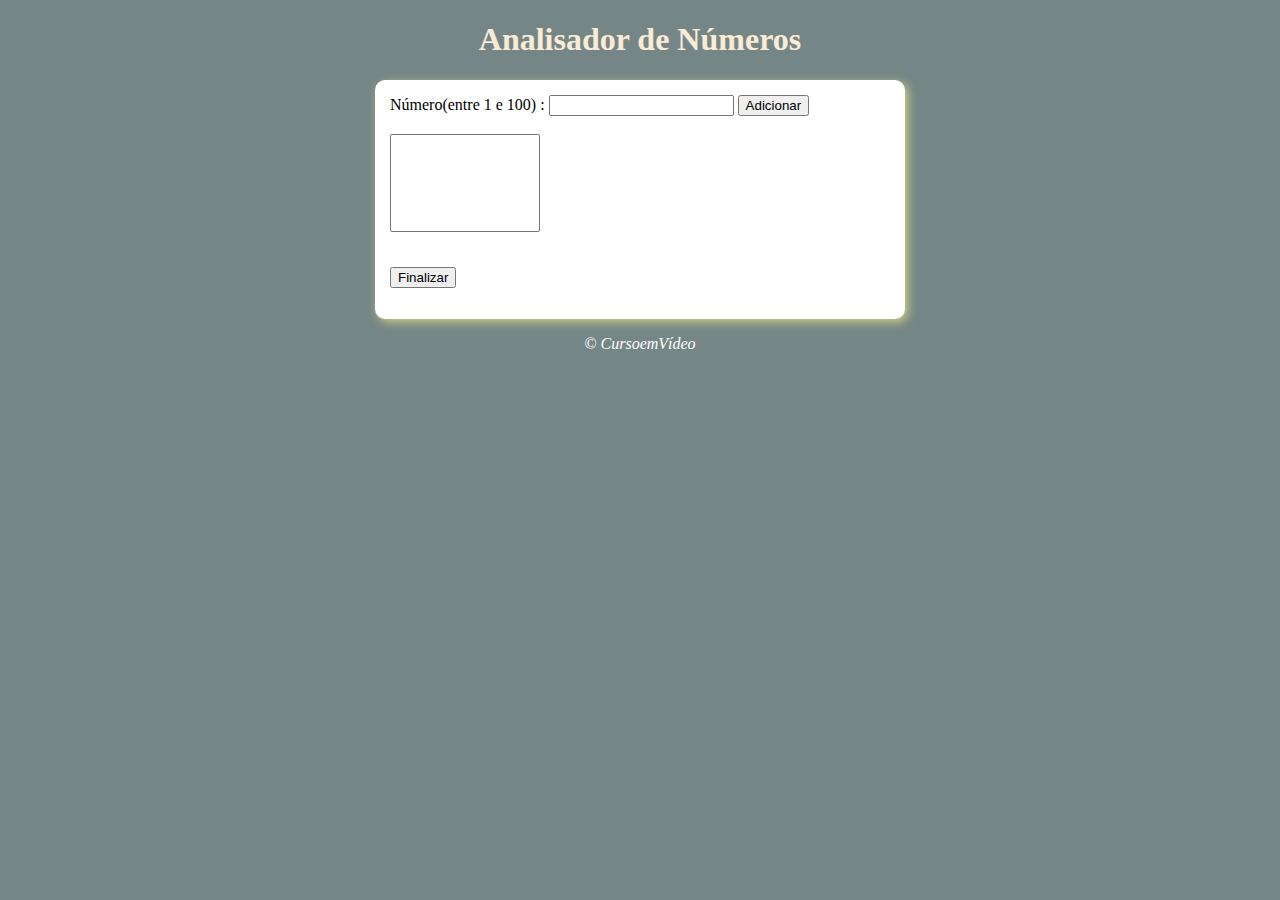
<file: ex016/index.html>
<!DOCTYPE html>
<html lang="pt-br">
<head>
    <meta charset="UTF-8">
    <meta http-equiv="X-UA-Compatible" content="IE=edge">
    <meta name="viewport" content="width=device-width, initial-scale=1.0">
    <title>Analisador</title>
    <link rel="stylesheet"  href="text.css"/>
</head>
<body>
    <header>
        <h1>Analisador de Números</h1>
    </header>
    
   
    <section>
        <div> 
            Número(entre 1 e 100) :
             <input type="number"name="fnum"id="fnum">
             <input type="button"value="Adicionar" onclick="adicionar()">
             <br> <br>
             <select name="flista" id="flista" size="6"></select><br> <br>
            <p><input type="button"value="Finalizar" onclick="finalizar()">  </p>  
        </div>


        <div id="res">
           
        </div>

    </section>


    <footer>
        <p>&copy; CursoemVídeo</p>
    </footer>

    <script src="analisador.js"></script>
</body>
</html>
</file>
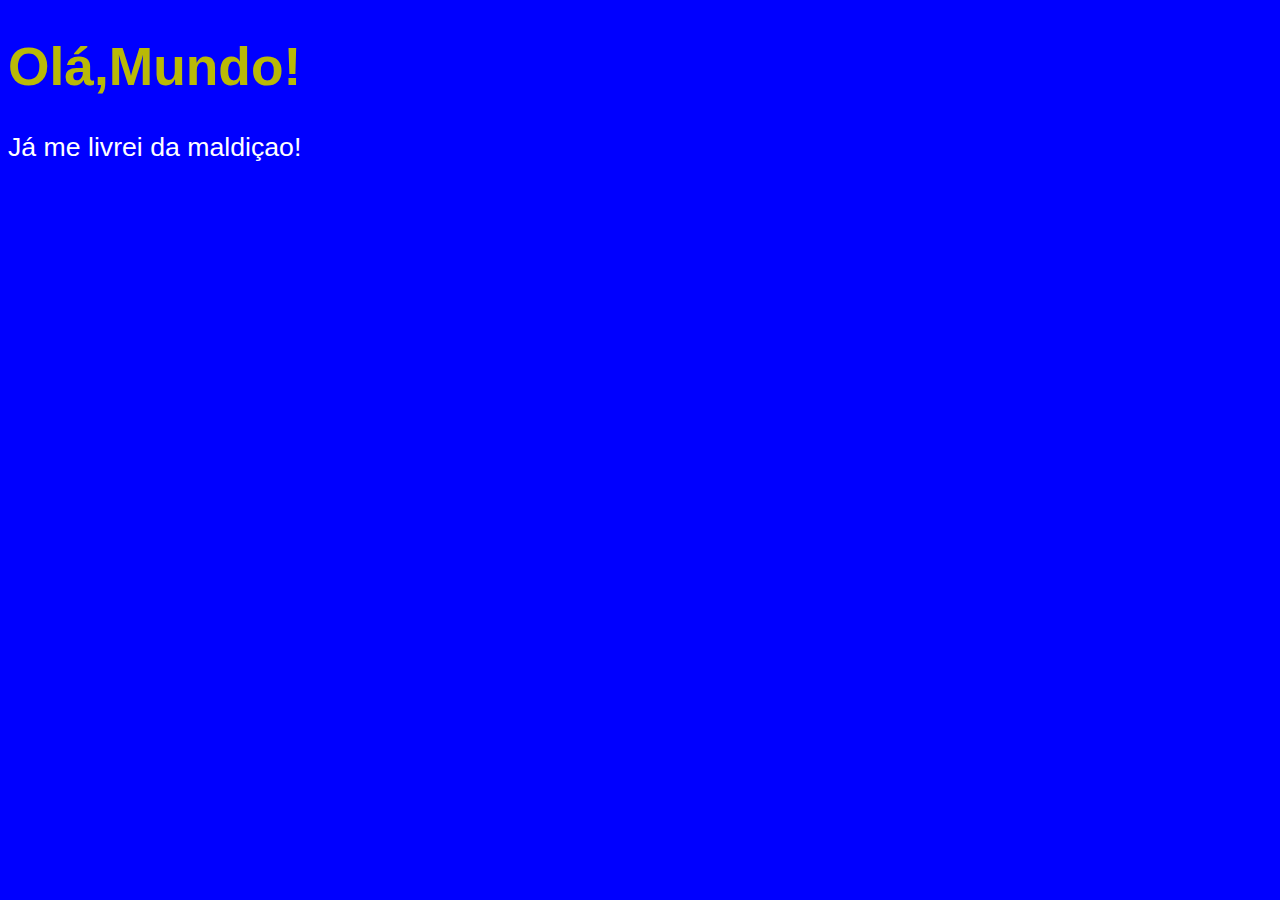
<file: ex003.html>
<!DOCTYPE html>
<html lang="pt-br">
<head>
    <meta charset="UTF-8">
    <meta http-equiv="X-UA-Compatible" content="IE=edge">
    <meta name="viewport" content="width=device-width, initial-scale=1.0">
    <title>Meu Primeiro Programa...</title>
    <style>
        body {
            background-color: blue;
            color:white;
            font:normal 20pt arial;

        }
        h1 {
            color:rgb(185, 185, 7);
        }
        
    </style>
</head>
<body>
    <h1>Olá,Mundo!</h1>
    <p>Já me livrei da maldiçao!</p>
    <script>
     var n1 =Number(window.prompt('Digite um número:') )// string
     var n2 = Number.parseFloat(window.prompt('Digite outro número:')) // string
     var s = n1 + n2
     window.alert(`A soma entre ${n1} e ${n2} é igual a ${s}`) //concatenaçao //+para adição // + para concatenaçao
    </script>
</body>
</html>
</file>
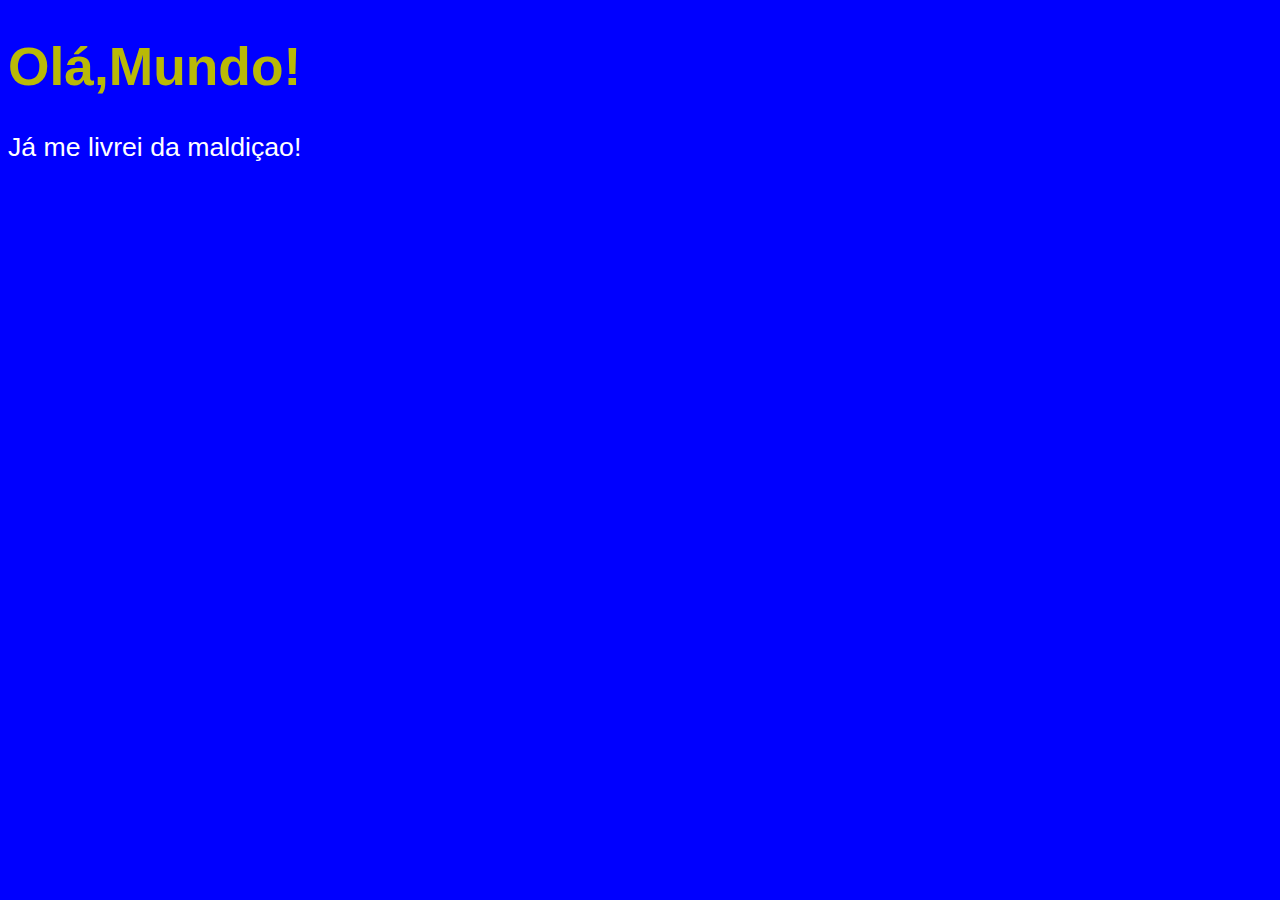
<file: aula04/ex001.html>
<!DOCTYPE html>
<html lang="pt-br">
<head>
    <meta charset="UTF-8">
    <meta http-equiv="X-UA-Compatible" content="IE=edge">
    <meta name="viewport" content="width=device-width, initial-scale=1.0">
    <title>Meu Primeiro Programa...</title>
    <style>
        body {
            background-color: blue;
            color:white;
            font:normal 20pt arial;

        }
        h1 {
            color:rgb(185, 185, 7);
        }
        
    </style>
</head>
<body>
    <h1>Olá,Mundo!</h1>
    <p>Já me livrei da maldiçao!</p>
    <script>
      var nome = window.prompt('Qual é o seu nome?')
      window.alert('É um prazer te conhecer,'+ nome + '!')
    </script>
</body>
</html>
</file>
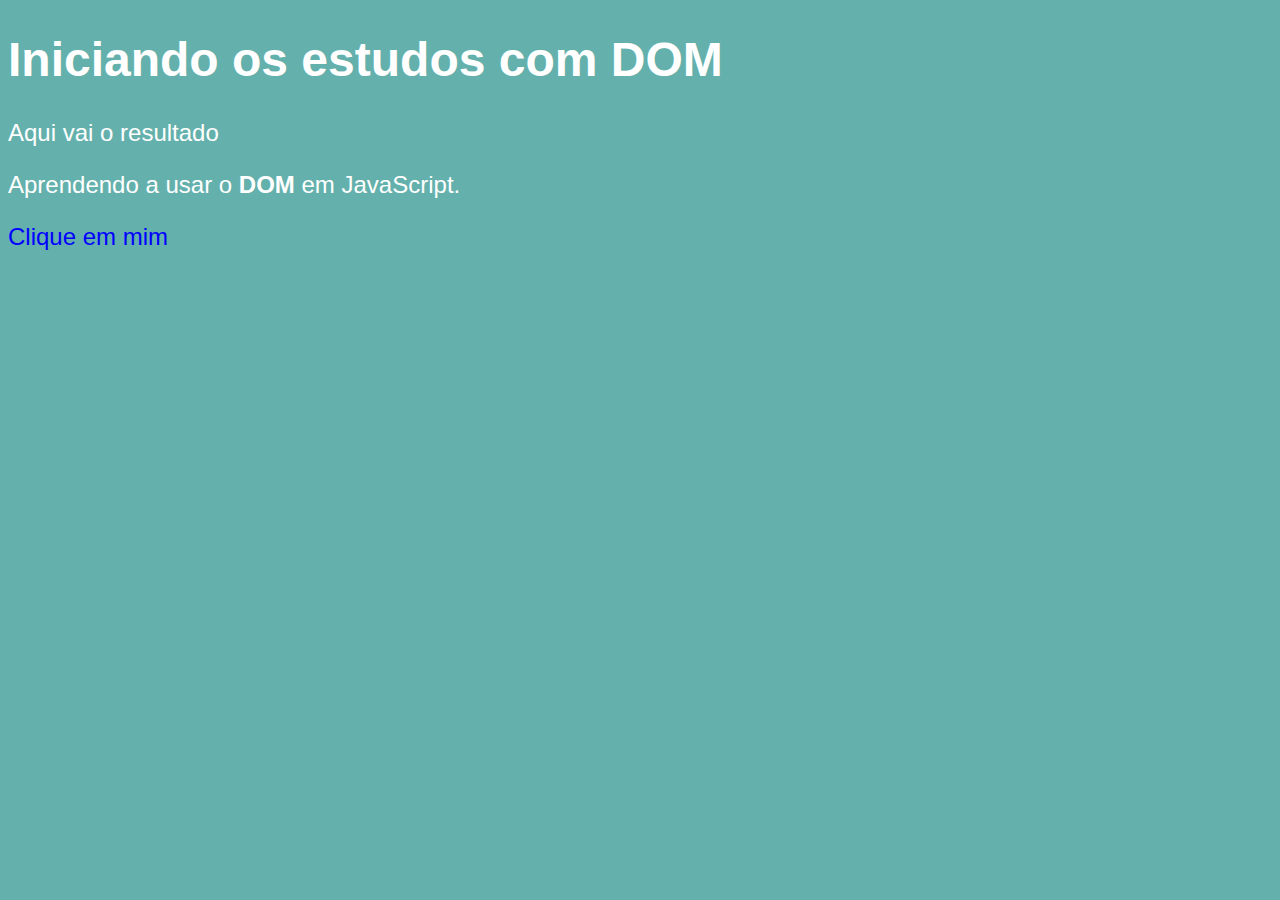
<file: aula09/ex005.html>
<!DOCTYPE html>
<html lang="pt-br">
<head>
    <meta charset="UTF-8">
    <meta http-equiv="X-UA-Compatible" content="IE=edge">
    <meta name="viewport" content="width=device-width, initial-scale=1.0">
    <title>Primeiros passos com DOM</title>
    <style>
        body {
            background: rgba(22, 136, 130, 0.667);
            color: white;
            font: normal 18pt arial;
        }
    </style>
</head>
<body>
    <h1>Iniciando os estudos com DOM</h1>
    <p>Aqui vai o resultado</p>
    <p>Aprendendo a usar o <strong>DOM</strong> em JavaScript. </p>
    <div id="msg">Clique em mim</div>
    <script>
        var corpo = window.document.body
        var p1 = window.document.getElementsByTagName('p')[1]
        /*
        var d = window.document.getElementById('msg')
        d.style.background = 'green'
        d.innerText = 'Estou aguardando...'
        */
       var d = window.document.querySelector('div#msg')
       d.style.color = 'blue'
     
       
    </script>
</body>
</html>
</file>
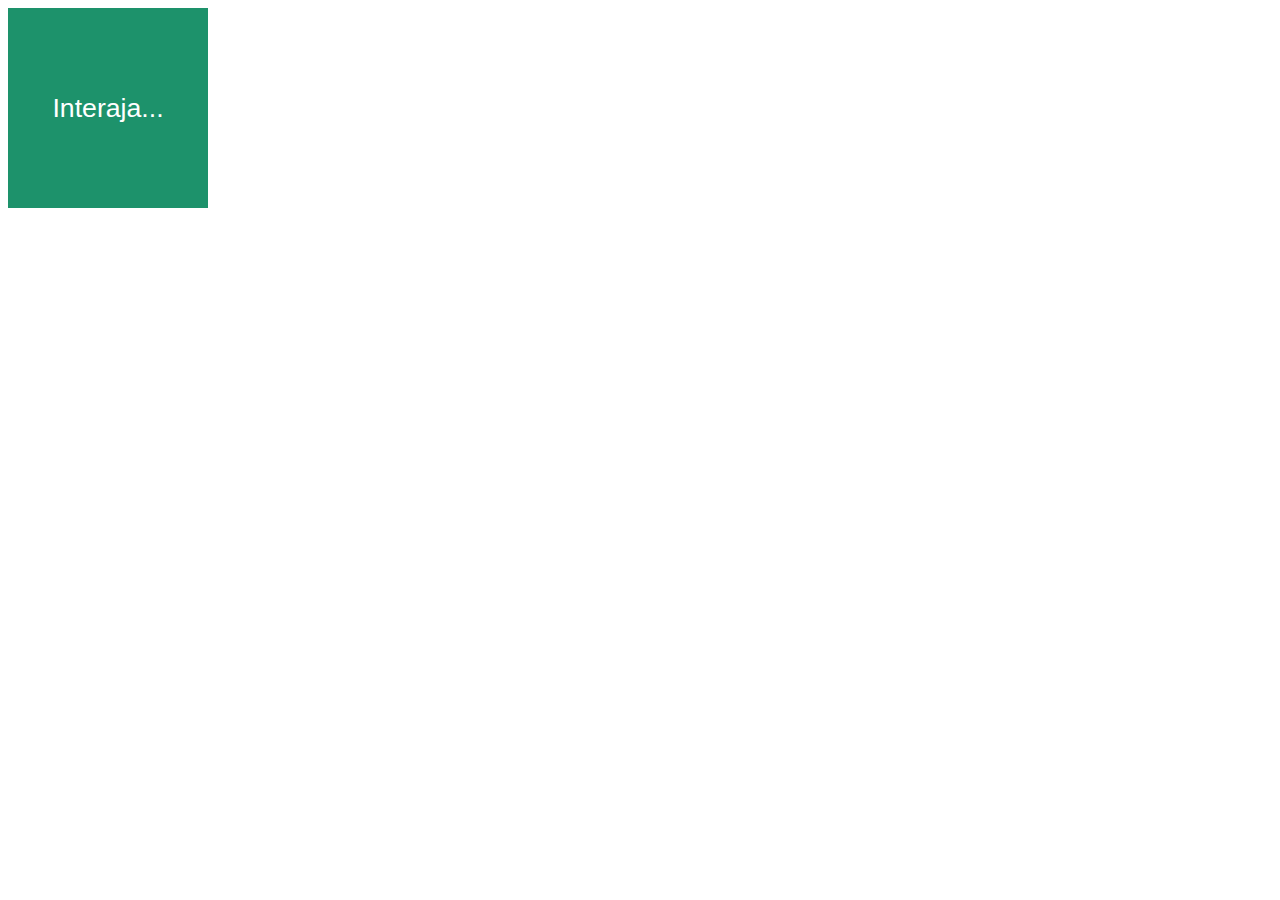
<file: aula10/ex006.html>
<!DOCTYPE html>
<html lang="en">
<head>
    <meta charset="UTF-8">
    <meta http-equiv="X-UA-Compatible" content="IE=edge">
    <meta name="viewport" content="width=device-width, initial-scale=1.0">
    <title>Eventos DOM</title>
    <style>
        div#area {
            font: normal 20pt arial;
            background-color: rgb(29, 146, 107);
            color:white;
            width:200px;
            height: 200px;
            line-height: 200px;
            text-align: center;
        }
    </style>
</head>
<body>
    <div id ="area">
        Interaja...
    </div>
    <script>
        var area = window.document.getElementById('area')
        area.addEventListener('click', clicar)
        area.addEventListener('mouseenter', entrar)
        area.addEventListener('mouseout', sair)

        function clicar() {
            area.innerText = 'clicou!'
            area.style.background = 'red'
        }
            function entrar() {
                area.innerText = 'Entrou'
                area.style.background = 'blue'
            }
            function sair(){
                area.innerText = 'Saiu!'
                area.style.background = 'green'
            }
        
    </script>
</body>
</html>
</file>
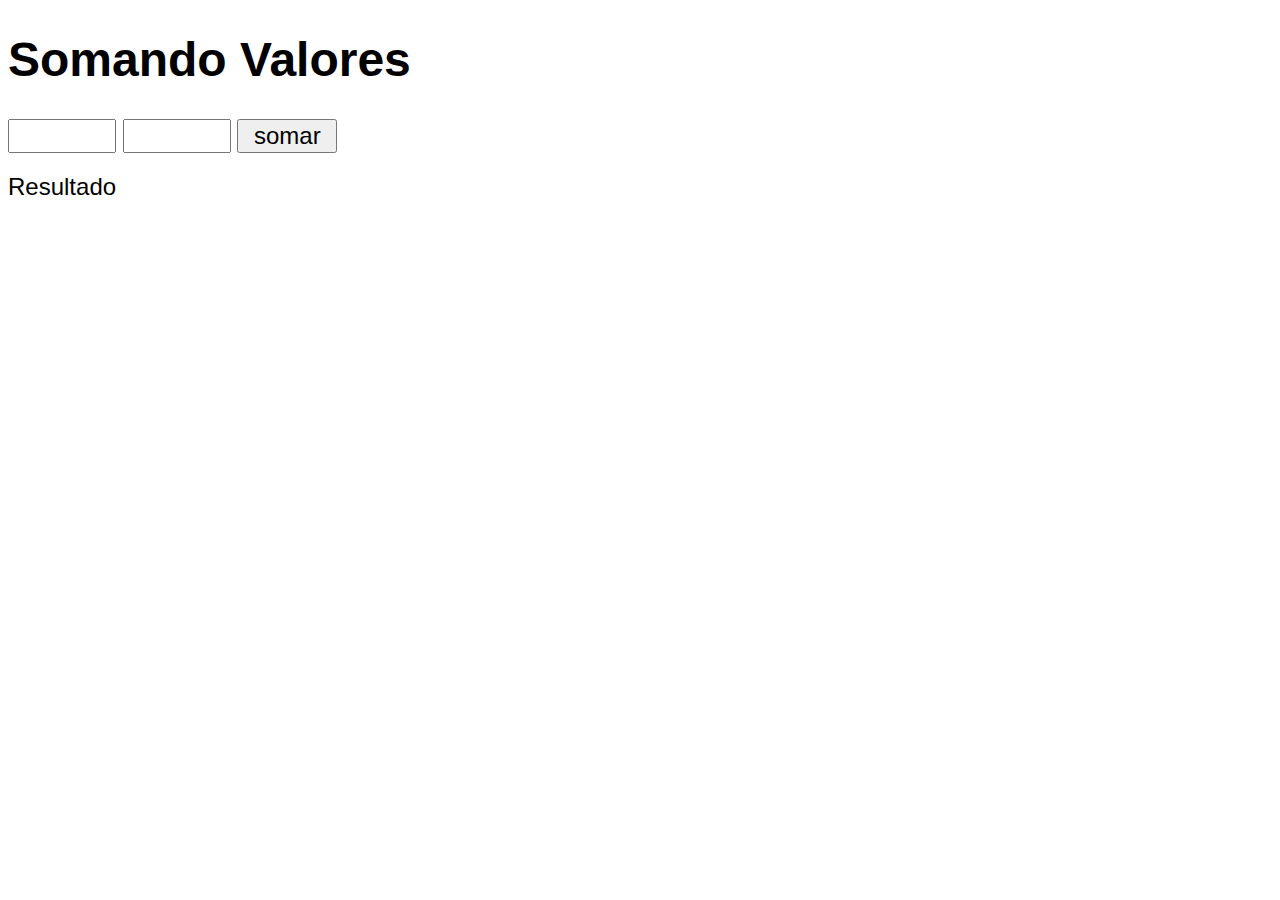
<file: aula10/ex007.html>
<!DOCTYPE html>
<html lang="pt-br">
<head>
    <meta charset="UTF-8">
    <meta http-equiv="X-UA-Compatible" content="IE=edge">
    <meta name="viewport" content="width=device-width, initial-scale=1.0">
    <title>Somando Números</title>
    <style>
        body {
            font:normal 18pt arial;
        }
        input {
            font:normal 18pt arial;
            width:100px;
        }
        div#res {
            margin-top:20px;
        }
    </style>
</head>
<body>
    <h1>Somando Valores</h1>
    <input type="number" name="txtn1" id="txtn1">
    <input type="number" name="txtn2" id="txtn2">
    <input type="button" value="somar" onclick="somar()">
    <div id ="res">Resultado</div>
    <script>
        function somar() {
            var tn1 = window.document.getElementById('txtn1')
            var tn2 = window.document.querySelector('input#txtn2')
            var res = window.document.getElementById('res')
            var n1 = Number(tn1.value)
            var n2 = Number(tn2.value)
            var s = n1 + n2
            res.innerHTML =`A soma entre ${n1} e ${n2} é igual a <strong> ${s}</strong>`
        }
    </script>
</body>
</html>
</file>
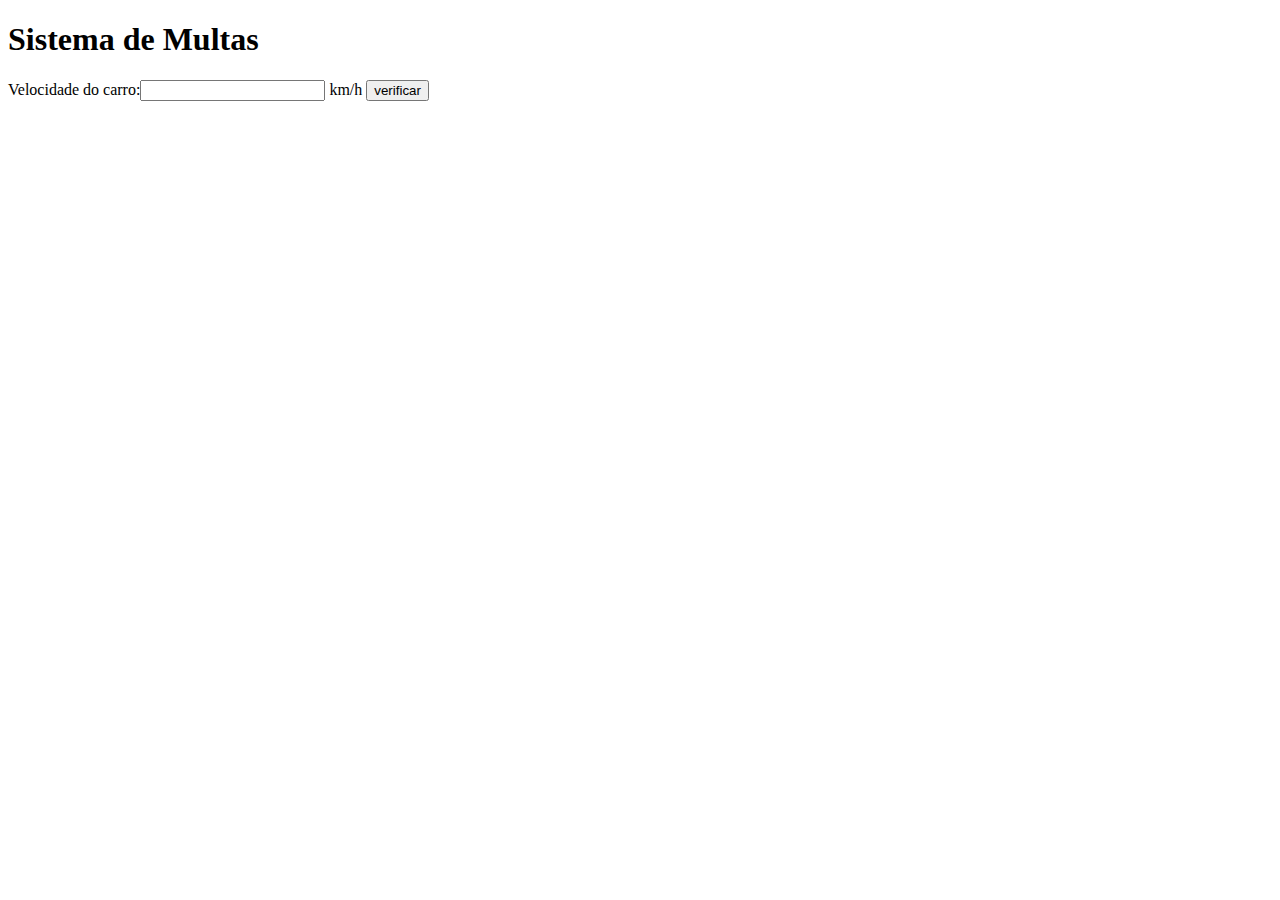
<file: aula11/ex10.html>
<!DOCTYPE html>
<html lang="pt-br">
<head>
    <meta charset="UTF-8">
    <meta http-equiv="X-UA-Compatible" content="IE=edge">
    <meta name="viewport" content="width=device-width, initial-scale=1.0">
    <title>Detran</title>
</head>
<body>
    <h1>Sistema de Multas</h1>
    Velocidade do carro:<input type="number" name="txtvel" id="txtvel"> km/h
    <input type="button" value="verificar" onclick="calcular()">
    <div id ="res">

    </div>
    <script>
        
        function calcular () {
            var txtv = window.document.getElementById('txtvel')
            var res = window.document.querySelector('div#res')
            var vel = Number(txtv.value)
            res.innerHTML = `<p>Sua velocidade atual é de <strong> ${vel} </strong> km/h </p>`
                if (vel > 60){
                    res.innerHTML += `<p> Voçê está <strong> MULTADO </strong> por excesso de velocidade </p>`
                }
            res.innerHTML += `<p> Dirija sempre com cinto de segurança!</p>`

        }
    </script>

</body>
</html>
</file>
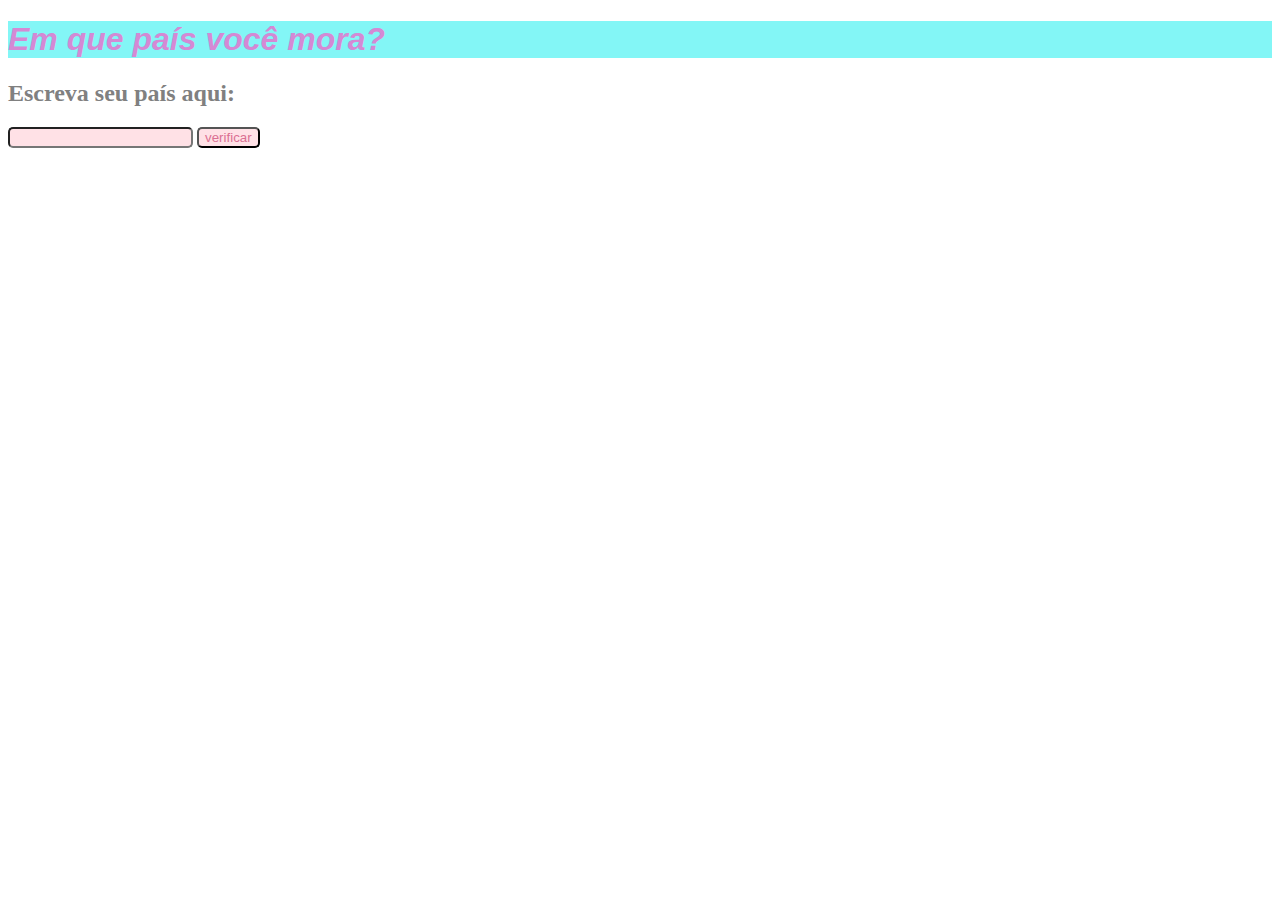
<file: aula11/ex11.html>
<!DOCTYPE html>
<html lang="pt-br">
<head>
    <meta charset="UTF-8">
    <meta http-equiv="X-UA-Compatible" content="IE=edge">
    <meta name="viewport" content="width=device-width, initial-scale=1.0">
    <title>País</title>
    <style>
        h1 {
            color:rgb(212, 137, 212);
            font-style: italic;
            background-color: rgb(131, 246, 246);
            font-family:Arial, Helvetica, sans-serif;  
        }
        input {
            color:palevioletred;
            background-color: rgb(255, 225, 230);
            border-radius: 5px;
        }
        h2 {
            color:gray;
        }
    </style>
</head>
<body>
    <h1>Em que país você mora?</h1>
    <div> 
        <h2>Escreva seu país aqui: </h2> 
    <input type="text" name="pais" id="pais">
    
    <input type="button" value="verificar" onclick="estrangeiro()">
    </div>
     
    <div id="res">

    </div>
   <script>
       function estrangeiro() {
           var pais = window.document.getElementById("pais").value
           var res = window.document.querySelector('div#res')
           if (pais === 'Brasil') {
               res.innerHTML = `Seu país é ${pais} e você é <strong> Brasileiro </strong> `
           } else {
            res.innerHTML = `Seu  país é ${pais} e você é <strong> Estrangeiro </strong>`
           }

       }
   </script>

</body>
</html>
</file>
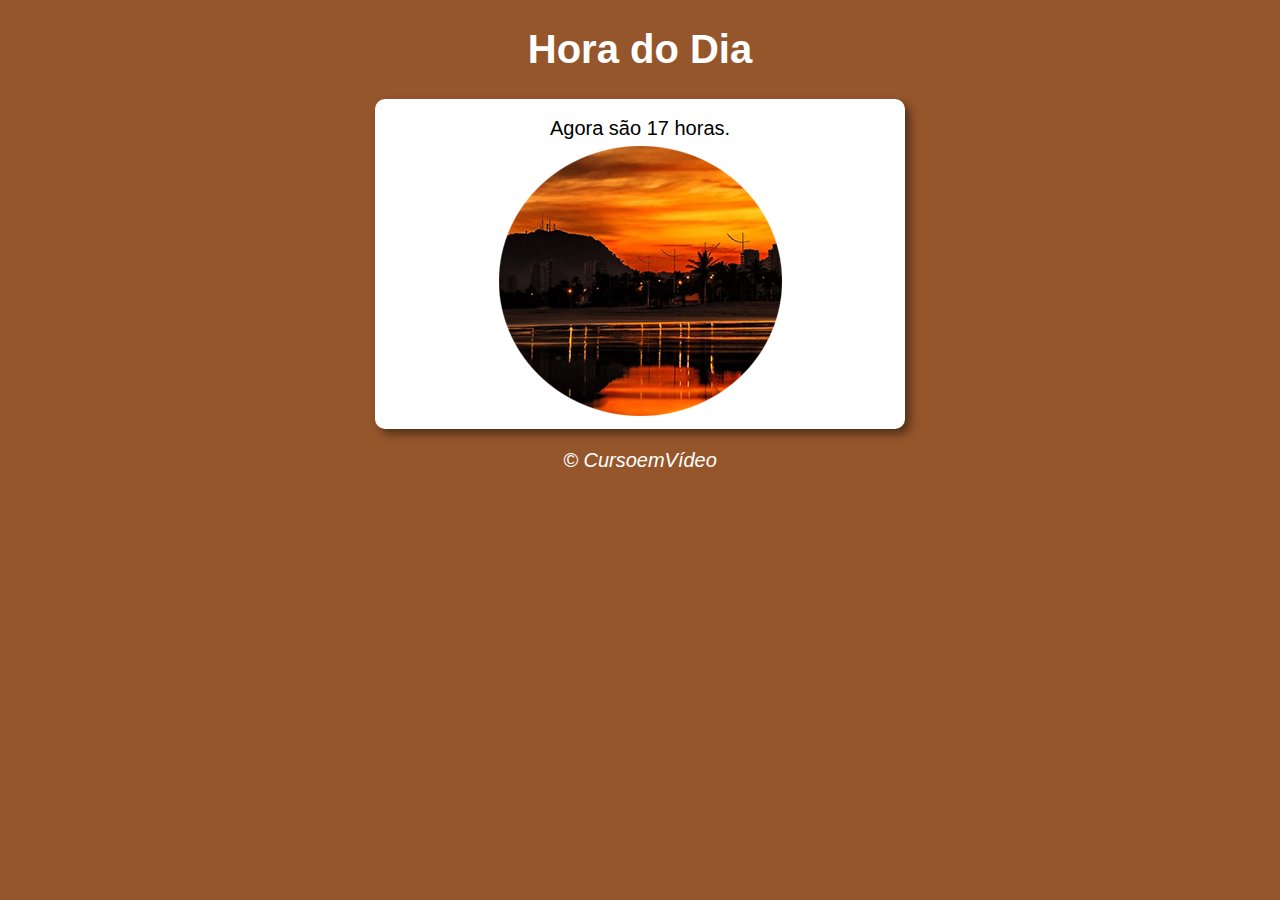
<file: ex014/modelo.html>
<!DOCTYPE html>
<html lang="pt-br">
<head>
    <meta charset="UTF-8">
    <meta http-equiv="X-UA-Compatible" content="IE=edge">
    <meta name="viewport" content="width=device-width, initial-scale=1.0">
    <title>Hora do Dia</title>
    <link rel="stylesheet" href="estilo.css">
</head>
<body onload = "carregar()">
    <header>
        <h1>Hora do Dia</h1>
 
   </header>
   <section>
    <div id="msg">
        
        Aqui vai aparecer a mensagem...

    </div>
    <div id ="foto">
        <img id ="imagem"src="manha.png" alt="foto do dia">
        
        
    </div>
   </section>
   <footer>
        <p>&copy; CursoemVídeo</p>
   </footer>
   <script src="script.js"></script>
</body>
</html>
</file>
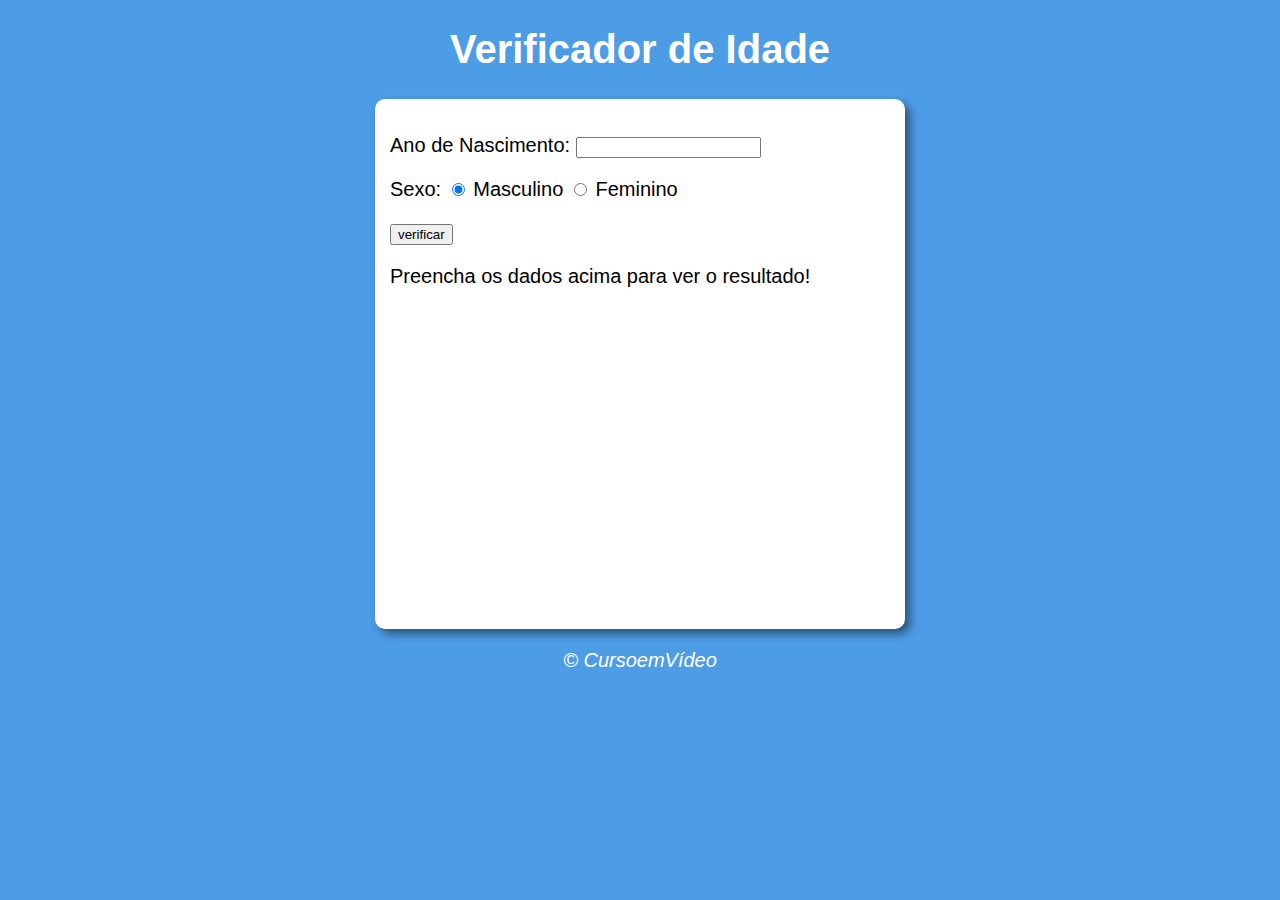
<file: ex015/modelo.html>
<!DOCTYPE html>
<html lang="pt-br">
<head>
    <meta charset="UTF-8">
    <meta http-equiv="X-UA-Compatible" content="IE=edge">
    <meta name="viewport" content="width=device-width, initial-scale=1.0">
    <title>Verificador de Idade</title>
    <link rel="stylesheet" href="estilo.css">
</head>
<body>
    <header>
        <h1>Verificador de Idade</h1>
 
   </header>
   <section>
    <div>
       <p>Ano de Nascimento:
           <input type="Number" name ="txtano" id="txtano" min="0">
       </p>
       <p>Sexo:
           <input type="radio" name="radsex" id="mas"checked>
           <label for="mas">Masculino</label>
           <input type="radio"name="radsex" id="fem">
           <label for="fem">Feminino</label>
       </p>
       <p>
           <input type="button" value="verificar" onclick="verificar()">
       </p>
    </div>
    <div id = 'res'>
       Preencha os dados acima para ver o resultado!
    </div>
   </section>
   <footer>
        <p>&copy; CursoemVídeo</p>
   </footer>
   <script src="script.js"></script>
</body>
</html>
</file>
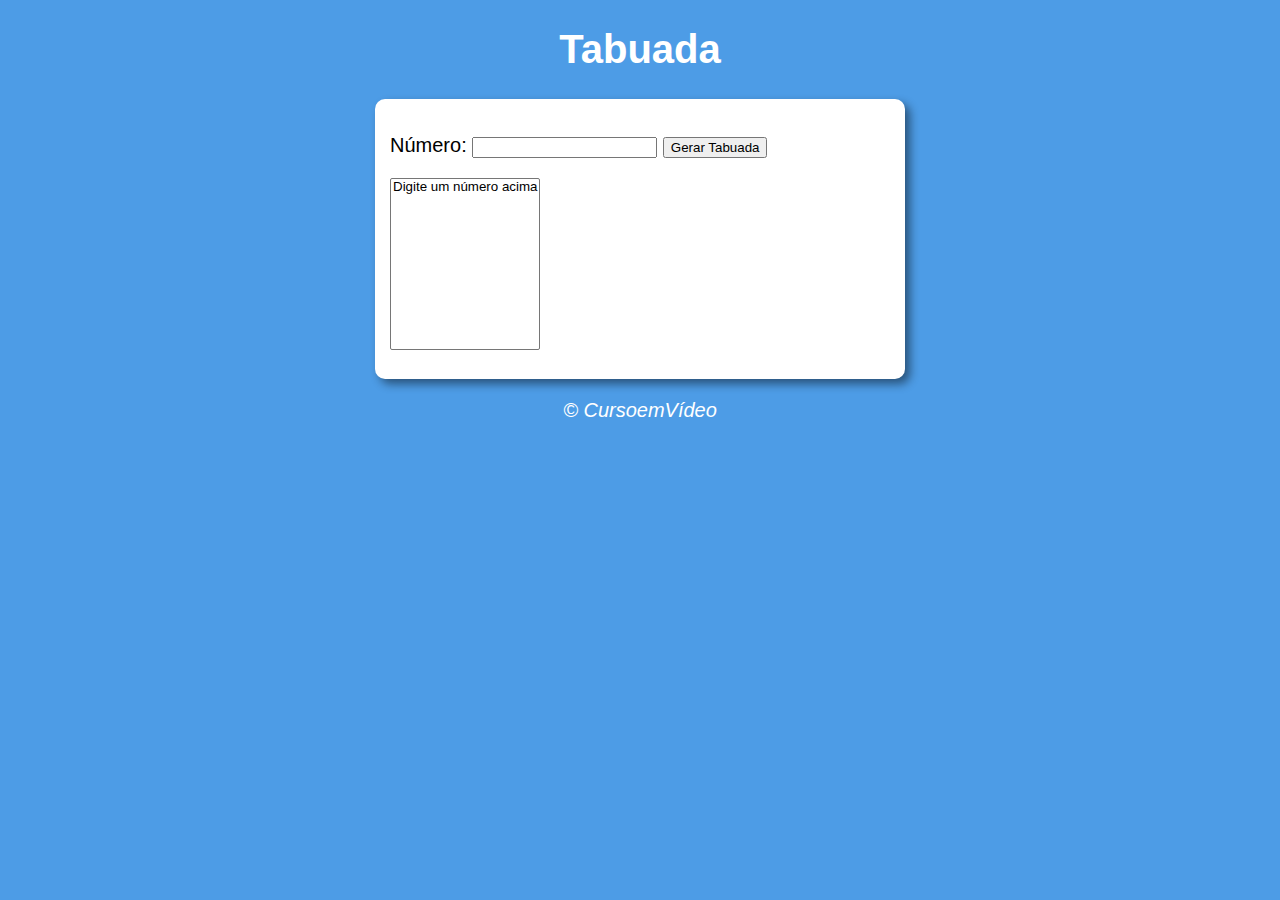
<file: aula14ex/ex016/modelo.html>
<!DOCTYPE html>
<html lang="pt-br">
<head>
    <meta charset="UTF-8">
    <meta http-equiv="X-UA-Compatible" content="IE=edge">
    <meta name="viewport" content="width=device-width, initial-scale=1.0">
    <title>Tabuada</title>
    <link rel="stylesheet" href="estilo.css">
</head>
<body>
    <header>
        <h1>Tabuada</h1>
 
   </header>
   <section>
    <div>
       <p>Número: <input type="number" name="num" id="txtn"> <input type="button"value="Gerar Tabuada" onclick="tabuada()"></p>
       
    </div>

    <div>
        <select name ="tabuada" id="seltab" size="10">
        <option> Digite um número acima </option>
    </select>
    </div>

   </section>
   <footer>
        <p>&copy; CursoemVídeo</p>
   </footer>
   <script src="script.js"></script>
</body>
</html>
</file>
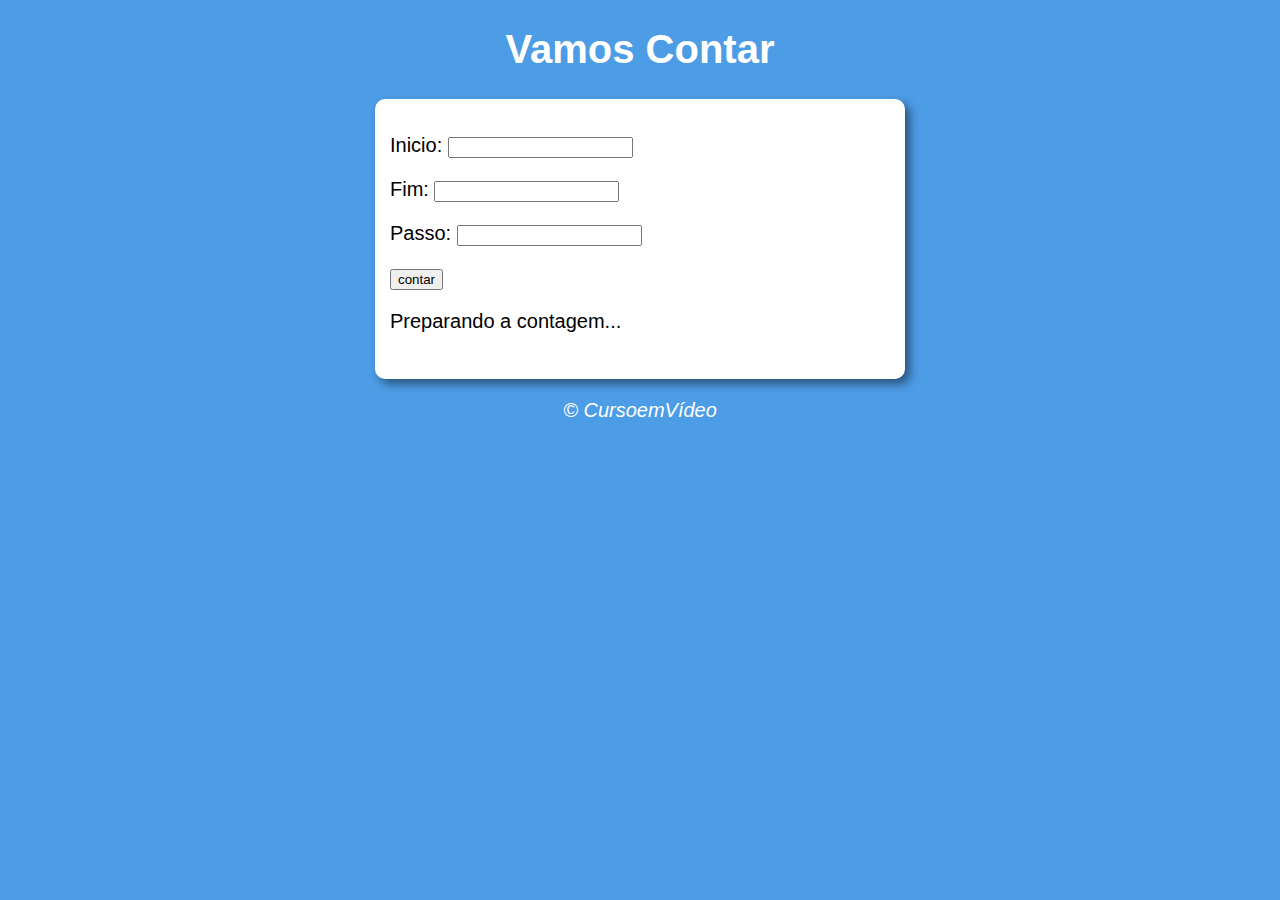
<file: aula14ex/ex017/modelo.html>
<!DOCTYPE html>
<html lang="pt-br">

<head>
    <meta charset="UTF-8">
    <meta http-equiv="X-UA-Compatible" content="IE=edge">
    <meta name="viewport" content="width=device-width, initial-scale=1.0">
    <title>Super Contador</title>
    <link rel="stylesheet" href="estilo.css">
</head>

<body>
    <header>
        <h1>Vamos Contar</h1>

    </header>

    <section>

        <div id="dados">
            <p> Inicio: <input type="number" name="inicio" id="txti"></p>
            <p>Fim: <input type="number" name="fim" id="txtf"></p>
            <p>Passo: <input type="number" name="passo" id="txtp"></p>
            <p> <input type="button" value="contar" onclick="contar()"></p>
        </div>

        <div id="res">
            <p>Preparando a contagem...</p>
        </div>

    </section>

    <footer>
        <p>&copy; CursoemVídeo</p>
    </footer>
    <script src="script.js"></script>
</body>

</html>
</file>
<file: ex016/text.css>
body {
    background-color:rgb(117, 134, 134);
    margin:0px;
}
  
header {
    text-align: center;
    color:antiquewhite;
    font-size: normal;
}

section {
   
    background-color: white;
    border-radius: 10px;
    padding: 15px;
    width: 500px;
    margin:auto;
    box-shadow: 3px 3px 10px rgb(206, 206, 134)
}

select#flista {
    width: 150px;
}

footer {
    color:white;
    text-align: center;
    font-style:italic;
}
</file>
<file: ex014/estilo.css>
body {
    background-color: rgb(77, 156, 230);
    font:normal 15pt arial;
}

header {
    color:white;
    text-align: center;
}

section {
    background-color: white;
    border-radius:10px;
    padding:15px;
    width:500px;
    height:300px;
    margin:auto;
    box-shadow: 5px 5px 10px rgba(0, 0, 0, 0.466);
    
}

div {
    text-align: center;
    padding:3px;
}

footer {
    color:white;
    text-align: center;
    font-style:italic;
}
</file>
<file: ex015/estilo.css>
body {
    background-color: rgb(77, 156, 230);
    font:normal 15pt arial;
}

header {
    color:white;
    text-align: center;
}

section {
    background-color: white;
    border-radius:10px;
    padding:15px;
    width:500px;
    height:500px;
    margin:auto;
    box-shadow: 5px 5px 10px rgba(0, 0, 0, 0.466);
    
}

footer {
    color:white;
    text-align: center;
    font-style:italic;
}
</file>
<file: aula14ex/ex016/estilo.css>
body {
    background-color: rgb(77, 156, 230);
    font:normal 15pt arial;
}

header {
    color:white;
    text-align: center;
}

section {
    background-color: white;
    border-radius:10px;
    padding:15px;
    width:500px;
    height:250px;
    margin:auto;
    box-shadow: 5px 5px 10px rgba(0, 0, 0, 0.466);
    
}

footer {
    color:white;
    text-align: center;
    font-style:italic;
}
</file>
<file: aula14ex/ex017/estilo.css>
body {
    background-color: rgb(77, 156, 230);
    font:normal 15pt arial;
}

header {
    color:white;
    text-align: center;
}

section {
    background-color: white;
    border-radius:10px;
    padding:15px;
    width:500px;
    height:250px;
    margin:auto;
    box-shadow: 5px 5px 10px rgba(0, 0, 0, 0.466);
    
}

footer {
    color:white;
    text-align: center;
    font-style:italic;
}
</file>
